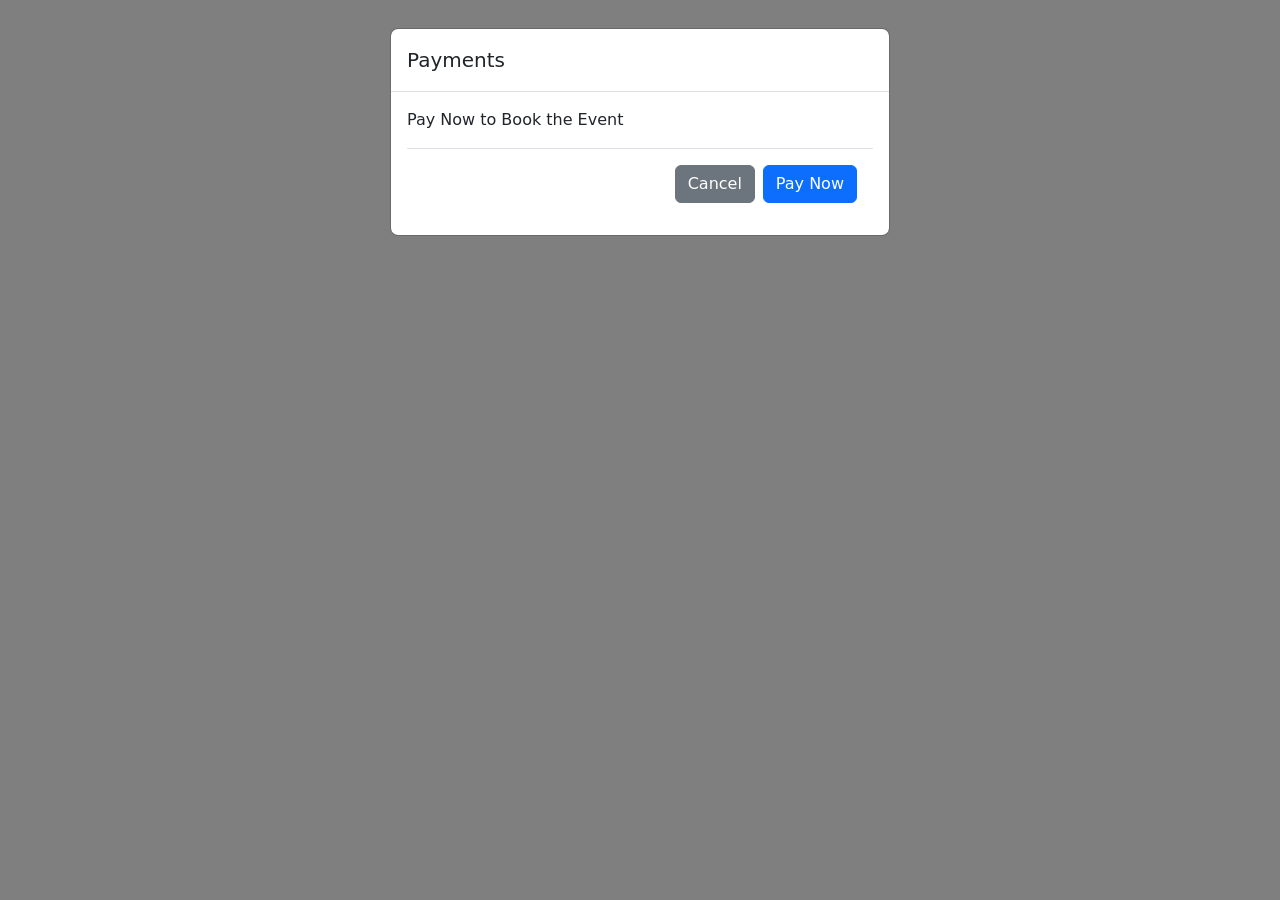
<file: frontend/payment.html>
<!DOCTYPE html>
<html lang="en">

<head>
  <meta charset="UTF-8">
  <meta name="viewport" content="width=device-width, initial-scale=1.0">
  <title>Document</title>
</head>
<link href="https://cdn.jsdelivr.net/npm/bootstrap@5.3.2/dist/css/bootstrap.min.css" rel="stylesheet"
  integrity="sha384-T3c6CoIi6uLrA9TneNEoa7RxnatzjcDSCmG1MXxSR1GAsXEV/Dwwykc2MPK8M2HN" crossorigin="anonymous">

<body>
  <!-- MODAL START -->
  <div class="modal fade" id="exampleModal" tabindex="-1" aria-labelledby="exampleModalLabel" aria-hidden="true">
    <div class="modal-dialog">
      <div class="modal-content">
        <div class="modal-header">
          <h1 class="modal-title fs-5" id="exampleModalLabel">Payments</h1>
        </div>
        <div class="modal-body">
          <p>Pay Now to Book the Event</p>
          <div class="modal-footer">
            <button type="button" class="btn btn-secondary" onclick="redirectToPage()"
              data-bs-dismiss="modal">Cancel</button>
            <!-- Modal Trigger Button -->
            <button type="button" id="rzp-button1" class="btn btn-primary">Pay Now</button>
          </div>
        </div>
      </div>
    </div>
  </div>
  <!-- MODAL END -->

  <script src="https://cdn.jsdelivr.net/npm/bootstrap@5.3.2/dist/js/bootstrap.bundle.min.js"
    integrity="sha384-C6RzsynM9kWDrMNeT87bh95OGNyZPhcTNXj1NW7RuBCsyN/o0jlpcV8Qyq46cDfL" crossorigin="anonymous">
    </script>
  <script src="https://code.jquery.com/jquery-3.7.1.min.js"
    integrity="sha256-/JqT3SQfawRcv/BIHPThkBvs0OEvtFFmqPF/lYI/Cxo=" crossorigin="anonymous"></script>
  <script type="text/javascript">
    $(document).ready(function () {
      $('#exampleModal').modal('show')
    })
  </script>
  <script src="https://checkout.razorpay.com/v1/checkout.js"></script>
  <script src="summary.js"></script>
  <script src="script.js"></script>
</body>

</html>
</file>
